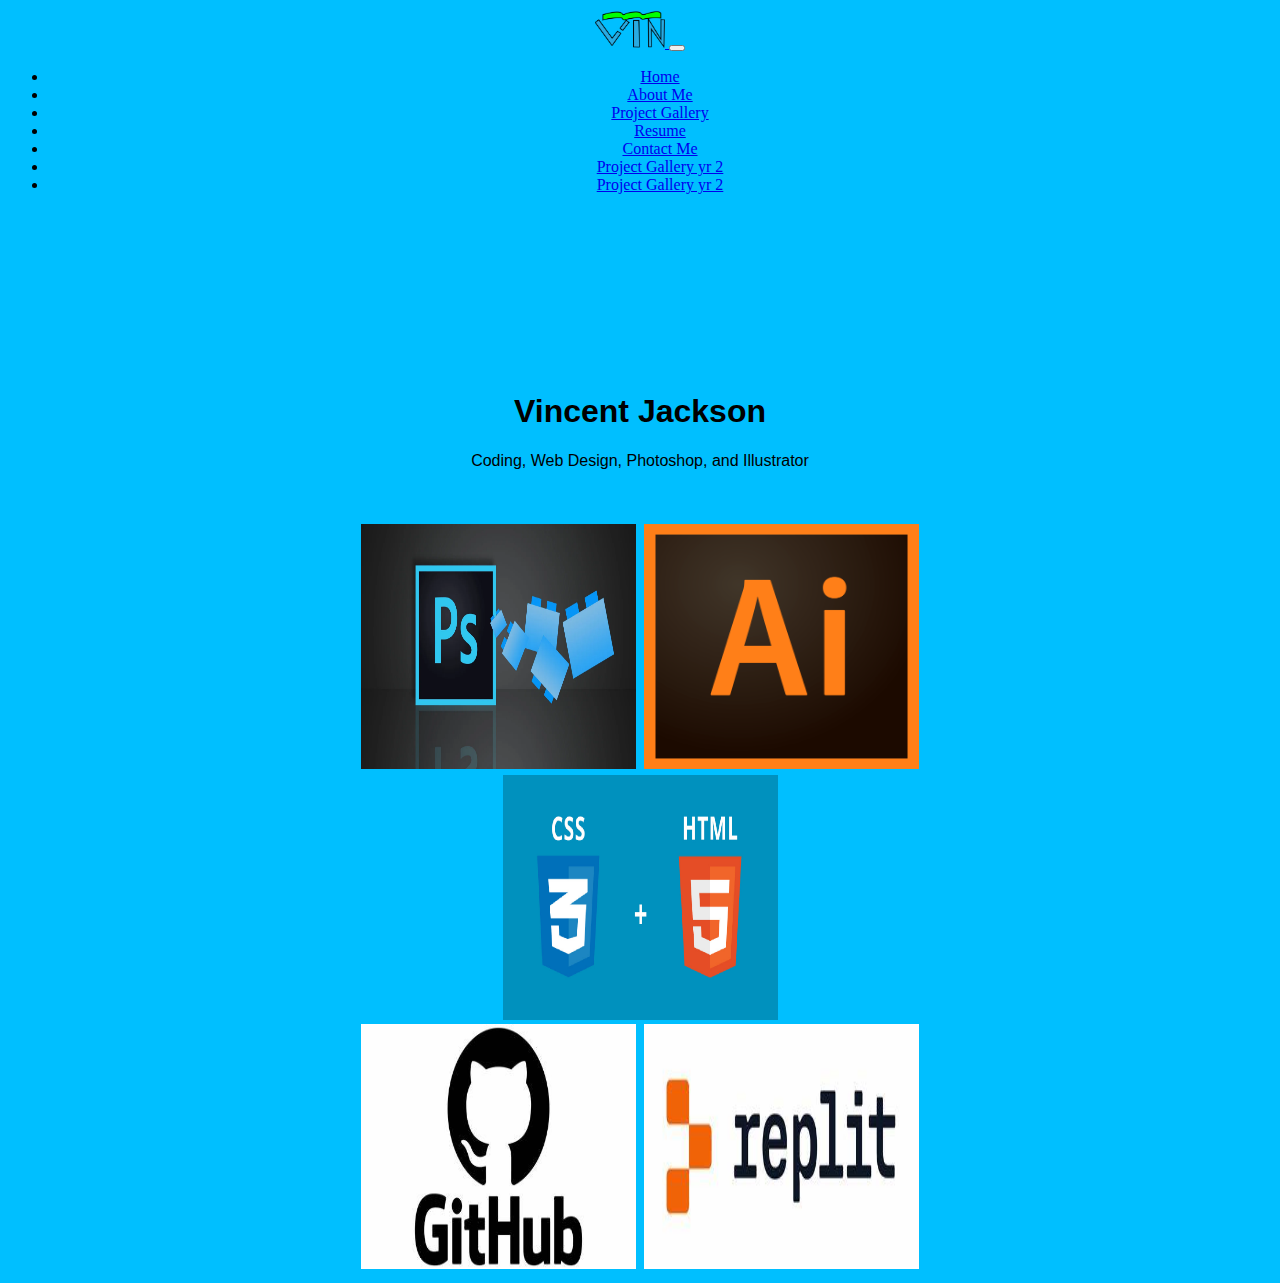
<file: index.html>
<!doctype html>
 <html lang="en"> 
    <div class="back">
<head>

<meta charset="utf-8">
<meta name="viewport" content="width=device-width, initial-scale=1">

<title>Template</title> 

<link href="https://cdn.jsdelivr.net/npm/bootstrap@5.0.2/dist/css/bootstrap.min.css" rel="stylesheet" integrity="sha384-EVSTQN3/azprG1Anm3QDgpJLIm9Nao0Yz1ztcQTwFspd3yD65VohhpuuCOmLASjC" crossorigin="anonymous">

<link href="style.css" rel="stylesheet" type="text/css" />

</head> 

<body> 



<script src="https://cdn.jsdelivr.net/npm/bootstrap@5.2.3/dist/js/bootstrap.bundle.min.js" integrity="sha384-kenU1KFdBIe4zVF0s0G1M5b4hcpxyD9F7jL+jjXkk+Q2h455rYXK/7HAuoJl+0I4" crossorigin="anonymous"></script>
<nav class="navbar navbar-expand-lg navbar-light bg-light">
  <nav class="navbar navbar-expand-lg navbar-light bg-light">
    <div class="container-fluid">
      <a class="navbar-brand" href="index.html">
        <img src="images/logo.png" alt="" width="70" height="40">
      </a>
      <button class="navbar-toggler" type="button" data-bs-toggle="collapse" data-bs-target="#navbarSupportedContent" aria-controls="navbarSupportedContent" aria-expanded="false" aria-label="Toggle navigation">
        <span class="navbar-toggler-icon"></span>
      </button>
      <div class="collapse navbar-collapse" id="navbarSupportedContent">
        <ul class="navbar-nav me-auto mb-2 mb-lg-0">
          <li class="nav-item">
            <a class="nav-link active" aria-current="page" href="index.html">Home</a>
          </li>
          <li class="nav-item">
            <a class="nav-link" href="about.html">About Me</a>
          </li>
  
          <li class="nav-item">
            <a class="nav-link" href="project.html">Project Gallery</a>
          </li>
          <li class="nav-item">
            <a class="nav-link" href="Resume.html">Resume</a>
          </li>
          <li class="nav-item">
            <a class="nav-link" href="contact.html">Contact Me </a>
          </li>
          <li class="nav-item">
            <a class="nav-link" href="project2.html">Project Gallery yr 2 </a>
          </li>
          <li class="nav-item">
              <a class="nav-link" href="portject3.html">Project Gallery yr 2 </a>
            </li>
        </ul>
      
      </div>
    </div>
  </nav>


<br>
<br>
<br>
<br>
<br>
<br>
<br>
<br>
<br>

<div class="center">
<h1 style="font-family: Impact, Haettenschweiler, 'Arial Narrow Bold', sans-serif;">Vincent Jackson</h1>
<h9 style="font-family: Verdana, Geneva, Tahoma, sans-serif;">Coding, Web Design, Photoshop, and Illustrator </h9>
<br>
<br>
<br>
<br>
<img src="images/photoshop-plugins.webp" alt="Forest" width="275" height="245">
<span>ㅤㅤㅤㅤㅤㅤㅤㅤㅤㅤㅤㅤㅤㅤㅤㅤㅤㅤㅤ</span>
<img src="images/adobe-illustrator-cc-logo-png-transparent.png" alt="Forest" width="275" height="245">
<br>
<img src="images/R.jpg" alt="Forest" width=275" height="245">
<br>
<img src="images/OIP (1).jpg" alt="Forest" width="275" height="245">
<span>ㅤㅤㅤㅤㅤㅤㅤㅤㅤㅤㅤㅤㅤㅤㅤㅤㅤㅤㅤ</span>
<img src="images/OIP.jpg" alt="Forest" width="275" height="245">




</div>


























</body> 

</html>
</div>
</file>
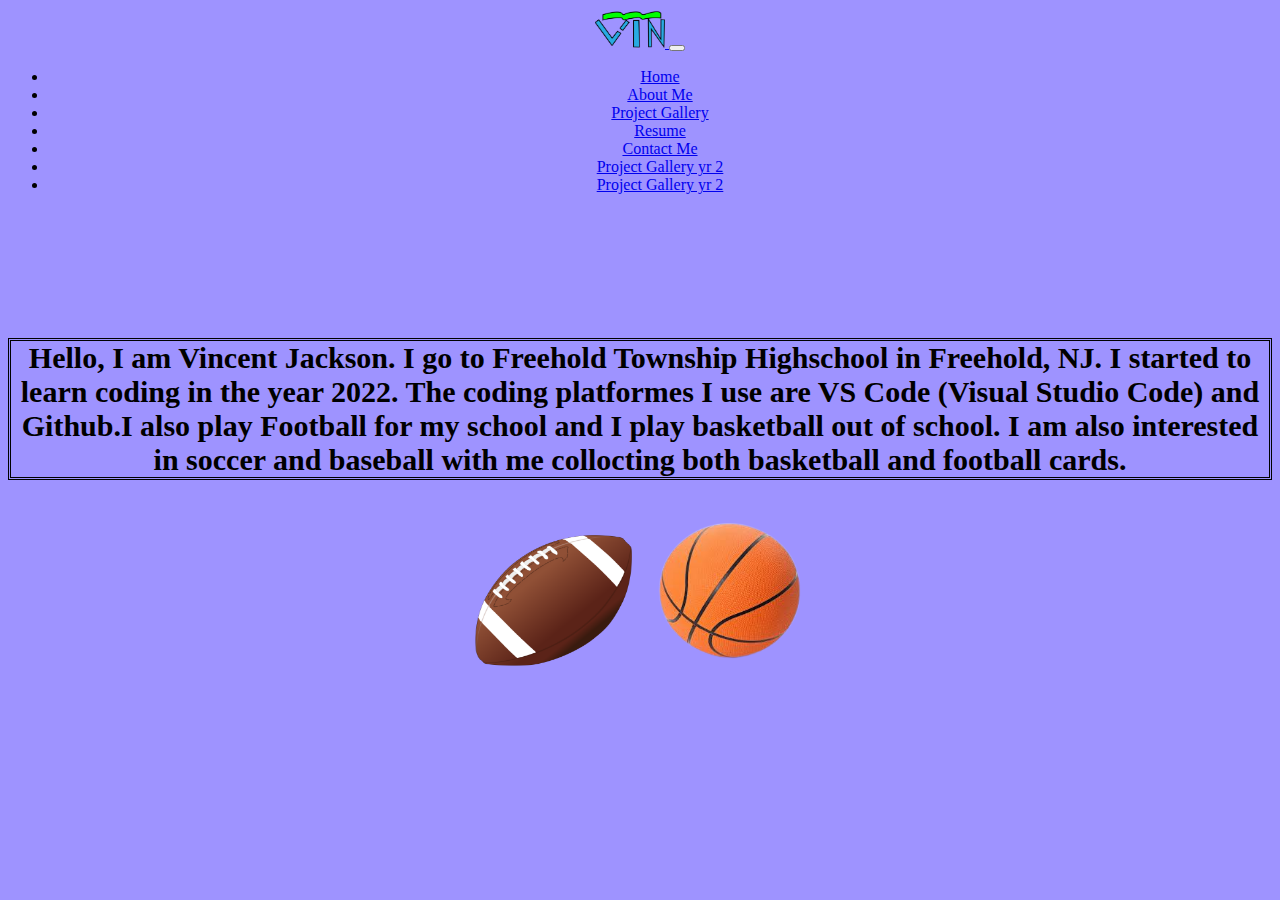
<file: about.html>
<!doctype html>
 <html lang="en"> 
<div class="back">
<head>

<meta charset="utf-8">
<meta name="viewport" content="width=device-width, initial-scale=1">

<title>Template</title> 

<link href="https://cdn.jsdelivr.net/npm/bootstrap@5.0.2/dist/css/bootstrap.min.css" rel="stylesheet" integrity="sha384-EVSTQN3/azprG1Anm3QDgpJLIm9Nao0Yz1ztcQTwFspd3yD65VohhpuuCOmLASjC" crossorigin="anonymous">

<link href="about.css" rel="stylesheet" type="text/css" />

</head> 

<body> 




  <script src="https://cdn.jsdelivr.net/npm/bootstrap@5.2.3/dist/js/bootstrap.bundle.min.js" integrity="sha384-kenU1KFdBIe4zVF0s0G1M5b4hcpxyD9F7jL+jjXkk+Q2h455rYXK/7HAuoJl+0I4" crossorigin="anonymous"></script>
  <nav class="navbar navbar-expand-lg navbar-light bg-light">
    <div class="container-fluid">
      <a class="navbar-brand" href="index.html">
        <img src="images/logo.png" alt="" width="70" height="40">
      </a>
      <button class="navbar-toggler" type="button" data-bs-toggle="collapse" data-bs-target="#navbarSupportedContent" aria-controls="navbarSupportedContent" aria-expanded="false" aria-label="Toggle navigation">
        <span class="navbar-toggler-icon"></span>
      </button>
      <div class="collapse navbar-collapse" id="navbarSupportedContent">
        <ul class="navbar-nav me-auto mb-2 mb-lg-0">
          <li class="nav-item">
            <a class="nav-link active" aria-current="page" href="index.html">Home</a>
          </li>
          <li class="nav-item">
            <a class="nav-link" href="about.html">About Me</a>
          </li>
  
          <li class="nav-item">
            <a class="nav-link" href="project.html">Project Gallery</a>
          </li>
          <li class="nav-item">
            <a class="nav-link" href="Resume.html">Resume</a>
          </li>
          <li class="nav-item">
            <a class="nav-link" href="contact.html">Contact Me </a>
          </li>
          <li class="nav-item">
            <a class="nav-link" href="project2.html">Project Gallery yr 2 </a>
          </li>
          <li class="nav-item">
              <a class="nav-link" href="portject3.html">Project Gallery yr 2 </a>
            </li>
        </ul>
      
      </div>
    </div>
  </nav>
  
  

<br>
<br>
<br>
<br>
<br>
<br>

<h1 class="d" style="font-family:fantasy;font-size: 30px; text-align: center;">
  Hello, I am Vincent Jackson. I go to Freehold Township Highschool in Freehold, NJ. I started to learn coding in the year 2022. The coding platformes I use are  VS Code (Visual Studio Code) and Github.I also play Football for my school and I play basketball out of school. I am also interested in soccer and baseball with me collocting both basketball and football cards.
</h1>
<br>
<img src="images/R (2).png" alt="Forest" width="165" height="145">
<span>ㅤㅤㅤㅤㅤㅤㅤㅤㅤㅤㅤㅤㅤㅤㅤㅤㅤㅤㅤ</span>
<img src="images/3d_basketball__1_-removebg-preview.png" alt="Forest" width="165" height="155">




</body> 
</div>
</html>
</file>
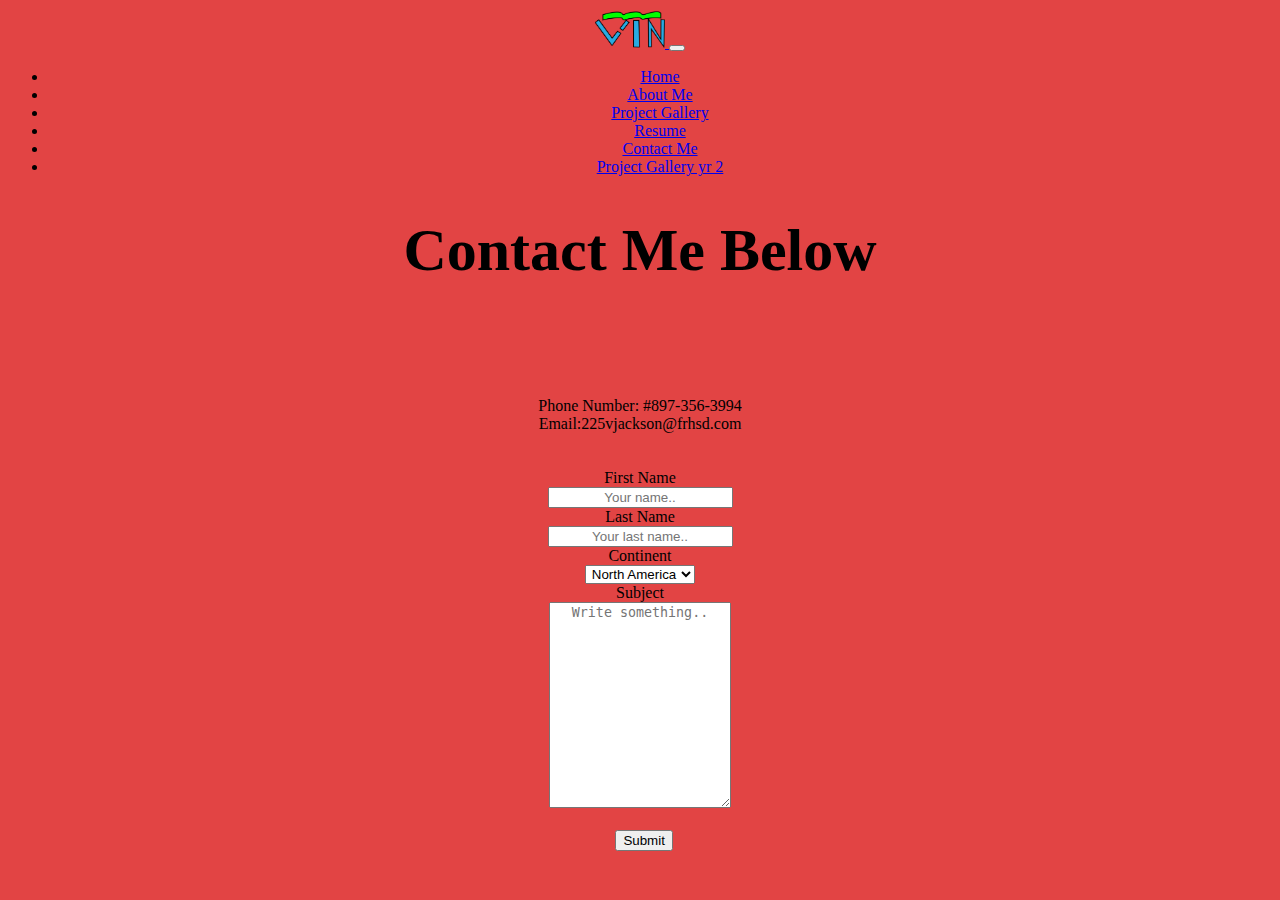
<file: contact.html>
<!doctype html>
 <html lang="en"> 
<div class="back">
<head>

<meta charset="utf-8">
<meta name="viewport" content="width=device-width, initial-scale=1">

<title>Template</title> 

<link href="https://cdn.jsdelivr.net/npm/bootstrap@5.0.2/dist/css/bootstrap.min.css" rel="stylesheet" integrity="sha384-EVSTQN3/azprG1Anm3QDgpJLIm9Nao0Yz1ztcQTwFspd3yD65VohhpuuCOmLASjC" crossorigin="anonymous">

<link href="contact.css" rel="stylesheet" type="text/css" />

</head> 

<body> 



  <script src="https://cdn.jsdelivr.net/npm/bootstrap@5.2.3/dist/js/bootstrap.bundle.min.js" integrity="sha384-kenU1KFdBIe4zVF0s0G1M5b4hcpxyD9F7jL+jjXkk+Q2h455rYXK/7HAuoJl+0I4" crossorigin="anonymous"></script>
  <nav class="navbar navbar-expand-lg navbar-light bg-light">
    <div class="container-fluid">
      <a class="navbar-brand" href="index.html">
        <img src="images/logo.png" alt="" width="70" height="40">
      </a>
      <button class="navbar-toggler" type="button" data-bs-toggle="collapse" data-bs-target="#navbarSupportedContent" aria-controls="navbarSupportedContent" aria-expanded="false" aria-label="Toggle navigation">
        <span class="navbar-toggler-icon"></span>
      </button>
      <div class="collapse navbar-collapse" id="navbarSupportedContent">
        <ul class="navbar-nav me-auto mb-2 mb-lg-0">
          <li class="nav-item">
            <a class="nav-link active" aria-current="page" href="index.html">Home</a>
          </li>
          <li class="nav-item">
            <a class="nav-link" href="about.html">About Me</a>
          </li>
  
          <li class="nav-item">
            <a class="nav-link" href="project.html">Project Gallery</a>
          </li>
          <li class="nav-item">
            <a class="nav-link" href="Resume.html">Resume</a>
          </li>
          <li class="nav-item">
            <a class="nav-link" href="contact.html">Contact Me </a>
          </li>
          <li class="nav-item">
            <a class="nav-link" href="project2.html">Project Gallery yr 2 </a>
          </li>
        </ul>
      
      </div>
    </div>
  </nav>
  
  


  <h1 style="text-align: center;font-size: 60px;">Contact Me Below</h1>

  <br>
  <br>
  <br>
  <br>
Phone Number: #897-356-3994
<br>
Email:225vjackson@frhsd.com
<br>
<br>
<br>










<div class="container">
  <form action="/action_page.php">
  <div class="row">
    <div class="col-25">
      <label for="fname">First Name</label>
    </div>
    <div class="col-75">
      <input type="text" id="fname" name="firstname" placeholder="Your name..">
    </div>
  </div>
  <div class="row">
    <div class="col-25">
      <label for="lname">Last Name</label>
    </div>
    <div class="col-75">
      <input type="text" id="lname" name="lastname" placeholder="Your last name..">
    </div>
  </div>
  <div class="row">
    <div class="col-25">
      <label for="country">Continent</label>
    </div>
    <div class="col-75">
      <select id="country" name="Continent">
           <option value="North America">North America</option>
      <option value="South America">South America</option>
      <option value="Asia">Asia</option>
      <option value="Europe">Europe</option>
      <option value="Africa">Africa</option>
      <option value="Australia">Australia</option>
      </select>
    </div>
  </div>
  <div class="row">
    <div class="col-25">
      <label for="subject">Subject</label>
    </div>
    <div class="col-75">
      <textarea id="subject" name="subject" placeholder="Write something.." style="height:200px" ></textarea>
    </div>
  </div>
  <br>
  <div class="row sub">
    <input type="submit" value="Submit">
  </div>
  </form>
</div>





</body> 
</div>
</html>
</file>
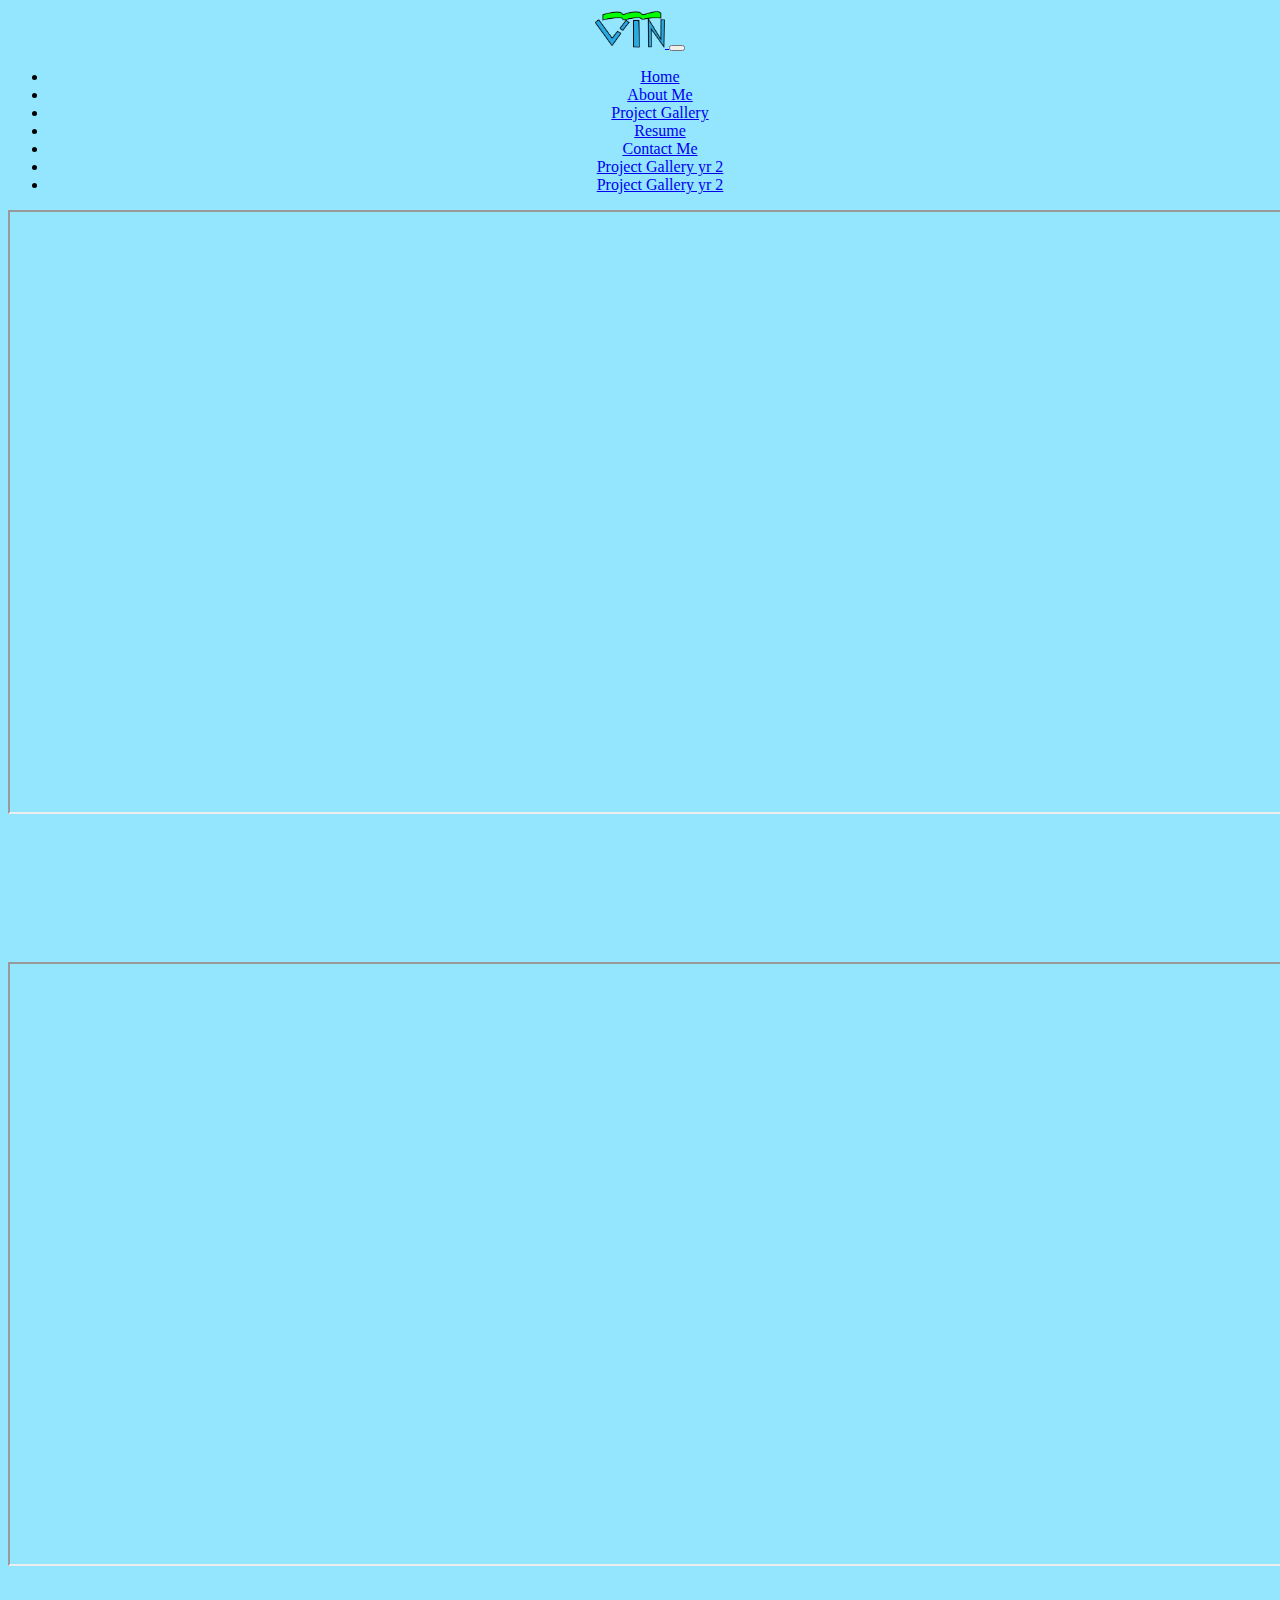
<file: portject3.html>
<!doctype html>
 <html lang="en"> 

<head>

<meta charset="utf-8">
<meta name="viewport" content="width=device-width, initial-scale=1">

<title>Template</title> 

<link href="https://cdn.jsdelivr.net/npm/bootstrap@5.0.2/dist/css/bootstrap.min.css" rel="stylesheet" integrity="sha384-EVSTQN3/azprG1Anm3QDgpJLIm9Nao0Yz1ztcQTwFspd3yD65VohhpuuCOmLASjC" crossorigin="anonymous">
   <link href="https://cdn.jsdelivr.net/npm/bootstrap@5.2.3/dist/css/bootstrap.min.css" rel="stylesheet" integrity="sha384-rbsA2VBKQhggwzxH7pPCaAqO46MgnOM80zW1RWuH61DGLwZJEdK2Kadq2F9CUG65" crossorigin="anonymous">


<link href="project2.css" rel="stylesheet" type="text/css" />

</head> 

<body> 


    <script src="https://cdn.jsdelivr.net/npm/bootstrap@5.2.3/dist/js/bootstrap.bundle.min.js" integrity="sha384-kenU1KFdBIe4zVF0s0G1M5b4hcpxyD9F7jL+jjXkk+Q2h455rYXK/7HAuoJl+0I4" crossorigin="anonymous"></script>
    <nav class="navbar navbar-expand-lg navbar-light bg-light">
      <div class="container-fluid">
        <a class="navbar-brand" href="index.html">
          <img src="images/logo.png" alt="" width="70" height="40">
        </a>
        <button class="navbar-toggler" type="button" data-bs-toggle="collapse" data-bs-target="#navbarSupportedContent" aria-controls="navbarSupportedContent" aria-expanded="false" aria-label="Toggle navigation">
          <span class="navbar-toggler-icon"></span>
        </button>
        <div class="collapse navbar-collapse" id="navbarSupportedContent">
          <ul class="navbar-nav me-auto mb-2 mb-lg-0">
            <li class="nav-item">
              <a class="nav-link active" aria-current="page" href="index.html">Home</a>
            </li>
            <li class="nav-item">
              <a class="nav-link" href="about.html">About Me</a>
            </li>
    
            <li class="nav-item">
              <a class="nav-link" href="project.html">Project Gallery</a>
            </li>
            <li class="nav-item">
              <a class="nav-link" href="Resume.html">Resume</a>
            </li>
            <li class="nav-item">
              <a class="nav-link" href="contact.html">Contact Me </a>
            </li>
            <li class="nav-item">
              <a class="nav-link" href="project2.html">Project Gallery yr 2 </a>
            </li>
            <li class="nav-item">
                <a class="nav-link" href="portject3.html">Project Gallery yr 2 </a>
              </li>
          </ul>
        
        </div>
      </div>
    </nav>

    <div style="text-align: center;">
        <iframe style="width: 1700px;height:600px;" src="https://vincentj6.github.io/Jackson-P3/" title="W3Schools Free Online Web Tutorials"></iframe>
        </div>

<br>
<br>
<br>
<br>
<br>
<br>
<br>
<br>

<div style="text-align: center;">
    <iframe style="width: 1700px;height:600px;" src="https://vincentj6.github.io/AJAX-Schedule-Project/" title="W3Schools Free Online Web Tutorials"></iframe>
    </div>


    <br>
<br>
<br>
<br>
<br>
<br>
<br>
<br>

<div style="text-align: center;">
    <iframe style="width: 1700px;height:800px;" src="https://vincentj6.github.io/connect4/" title="W3Schools Free Online Web Tutorials"></iframe>
    </div>


<script src="https://cdn.jsdelivr.net/npm/bootstrap@5.2.3/dist/js/bootstrap.bundle.min.js" integrity="sha384-kenU1KFdBIe4zVF0s0G1M5b4hcpxyD9F7jL+jjXkk+Q2h455rYXK/7HAuoJl+0I4" crossorigin="anonymous"></script>

</body> 

</html>
</file>
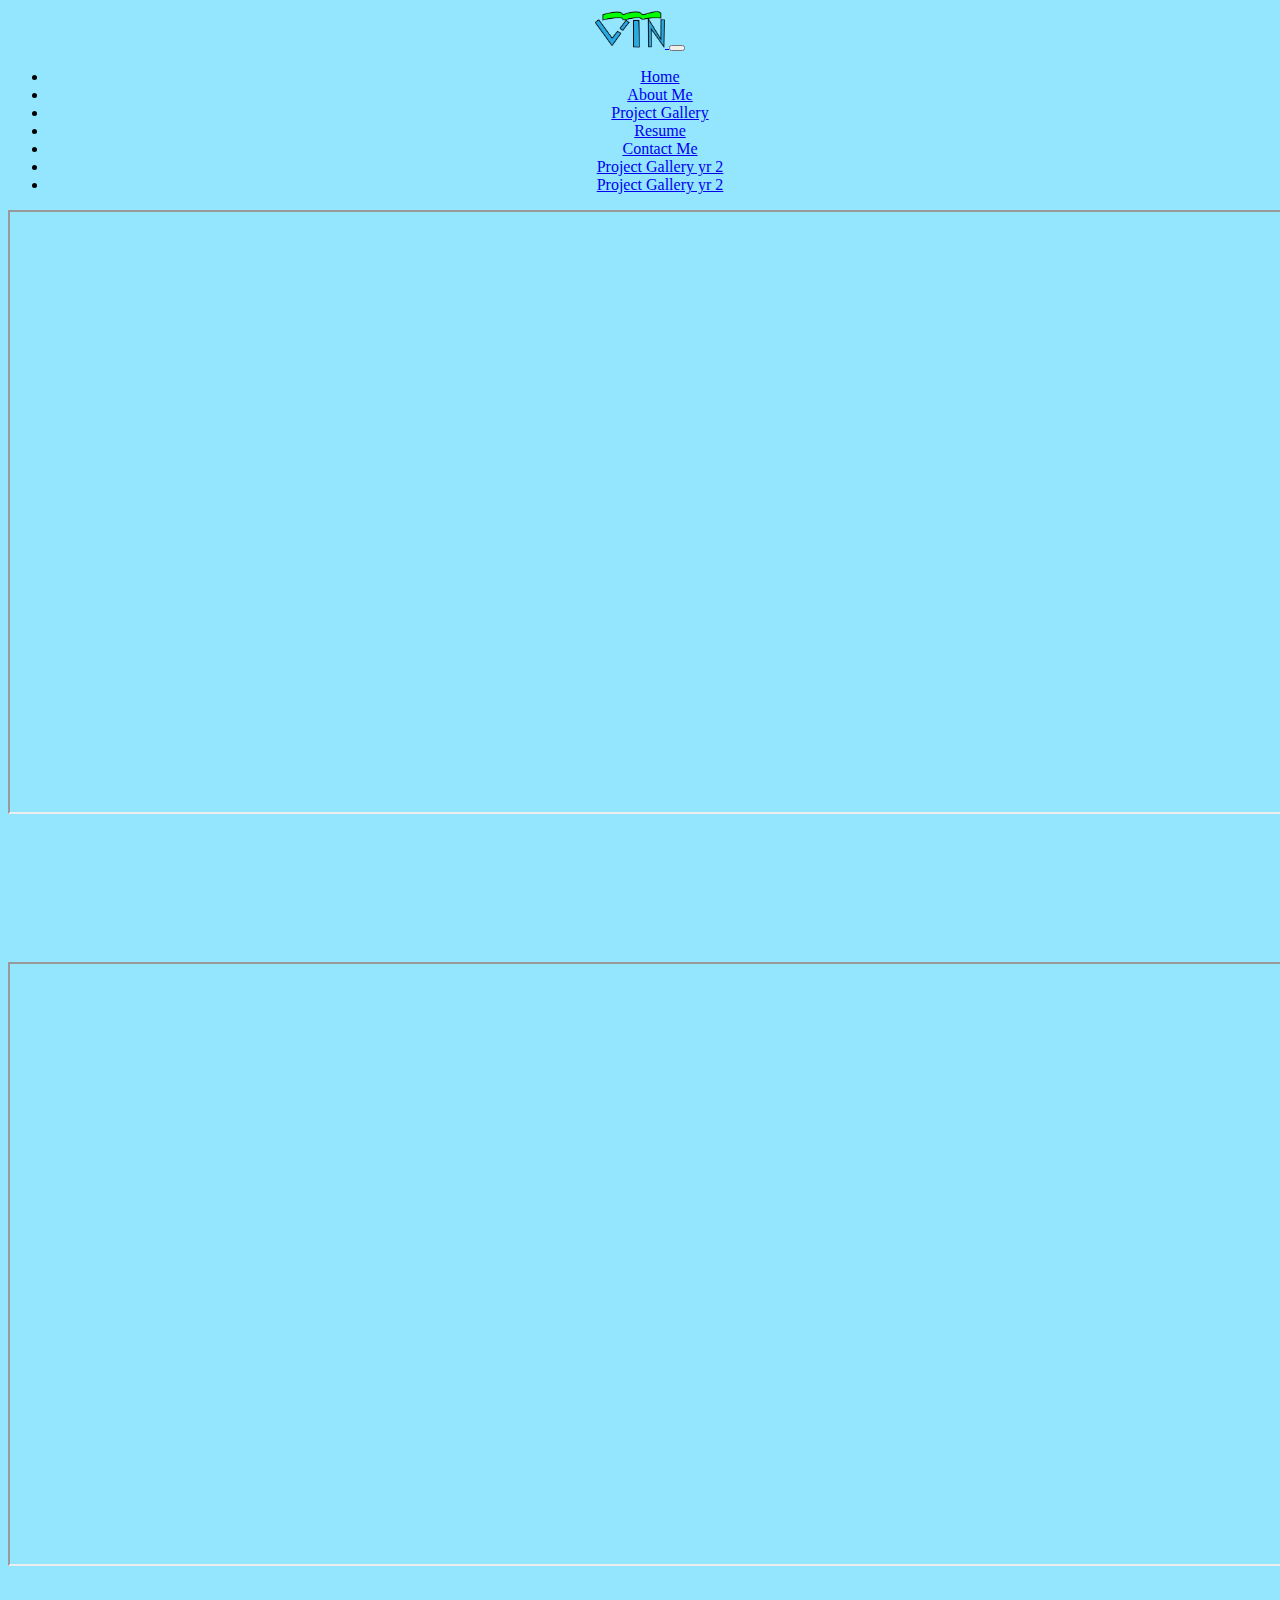
<file: project2.html>
<!doctype html>
 <html lang="en"> 

<head>

<meta charset="utf-8">
<meta name="viewport" content="width=device-width, initial-scale=1">

<title>Template</title> 

<link href="https://cdn.jsdelivr.net/npm/bootstrap@5.0.2/dist/css/bootstrap.min.css" rel="stylesheet" integrity="sha384-EVSTQN3/azprG1Anm3QDgpJLIm9Nao0Yz1ztcQTwFspd3yD65VohhpuuCOmLASjC" crossorigin="anonymous">
   <link href="https://cdn.jsdelivr.net/npm/bootstrap@5.2.3/dist/css/bootstrap.min.css" rel="stylesheet" integrity="sha384-rbsA2VBKQhggwzxH7pPCaAqO46MgnOM80zW1RWuH61DGLwZJEdK2Kadq2F9CUG65" crossorigin="anonymous">


<link href="project2.css" rel="stylesheet" type="text/css" />

</head> 

<body> 


    <script src="https://cdn.jsdelivr.net/npm/bootstrap@5.2.3/dist/js/bootstrap.bundle.min.js" integrity="sha384-kenU1KFdBIe4zVF0s0G1M5b4hcpxyD9F7jL+jjXkk+Q2h455rYXK/7HAuoJl+0I4" crossorigin="anonymous"></script>
    <nav class="navbar navbar-expand-lg navbar-light bg-light">
      <nav class="navbar navbar-expand-lg navbar-light bg-light">
        <div class="container-fluid">
          <a class="navbar-brand" href="index.html">
            <img src="images/logo.png" alt="" width="70" height="40">
          </a>
          <button class="navbar-toggler" type="button" data-bs-toggle="collapse" data-bs-target="#navbarSupportedContent" aria-controls="navbarSupportedContent" aria-expanded="false" aria-label="Toggle navigation">
            <span class="navbar-toggler-icon"></span>
          </button>
          <div class="collapse navbar-collapse" id="navbarSupportedContent">
            <ul class="navbar-nav me-auto mb-2 mb-lg-0">
              <li class="nav-item">
                <a class="nav-link active" aria-current="page" href="index.html">Home</a>
              </li>
              <li class="nav-item">
                <a class="nav-link" href="about.html">About Me</a>
              </li>
      
              <li class="nav-item">
                <a class="nav-link" href="project.html">Project Gallery</a>
              </li>
              <li class="nav-item">
                <a class="nav-link" href="Resume.html">Resume</a>
              </li>
              <li class="nav-item">
                <a class="nav-link" href="contact.html">Contact Me </a>
              </li>
              <li class="nav-item">
                <a class="nav-link" href="project2.html">Project Gallery yr 2 </a>
              </li>
              <li class="nav-item">
                  <a class="nav-link" href="portject3.html">Project Gallery yr 2 </a>
                </li>
            </ul>
          
          </div>
        </div>
      </nav>

    <div style="text-align: center;">
        <iframe style="width: 1700px;height:600px;" src="https://vincentj6.github.io/Space-Invaders-Game/" title="W3Schools Free Online Web Tutorials"></iframe>
        </div>

<br>
<br>
<br>
<br>
<br>
<br>
<br>
<br>

<div style="text-align: center;">
    <iframe style="width: 1700px;height:600px;" src="https://vincentj6.github.io/tic-tac-toe/" title="W3Schools Free Online Web Tutorials"></iframe>
    </div>


    <br>
<br>
<br>
<br>
<br>
<br>
<br>
<br>

<div style="text-align: center;">
    <iframe style="width: 1700px;height:800px;" src="https://vincentj6.github.io/calc/" title="W3Schools Free Online Web Tutorials"></iframe>
    </div>


<script src="https://cdn.jsdelivr.net/npm/bootstrap@5.2.3/dist/js/bootstrap.bundle.min.js" integrity="sha384-kenU1KFdBIe4zVF0s0G1M5b4hcpxyD9F7jL+jjXkk+Q2h455rYXK/7HAuoJl+0I4" crossorigin="anonymous"></script>

</body> 

</html>
</file>
<file: style.css>
body{
    background-color: deepskyblue;
}
*{
    text-align: center;
}
</file>
<file: about.css>
*{
    text-align: center;
}
body{
    background-color: rgb(158, 147, 255);
}
.d {
    border-style: double;
}
</file>
<file: contact.css>
*{
    text-align: center;
}
body{
    background-color: rgb(226, 68, 68);
}
.sub {
    width:160px;
   margin-left:44%;
}
</file>
<file: project2.css>
div.gallery {
    margin: 10%;
    border: 1px solid #ccc;
    float: left;
    width: 100%;
  }
  
  div.gallery:hover {
    border: 1px solid #777;
  }
  
  div.gallery img {
    width: 100%;
    height: 300px
  }
  
  div.desc {
    padding: 15px;
    text-align: center;
  }

  .center  {
    text-align: center;

}
body{
    background-color: rgba(0, 195, 255, 0.418);
}
*{
  text-align: center;
}
</file>
